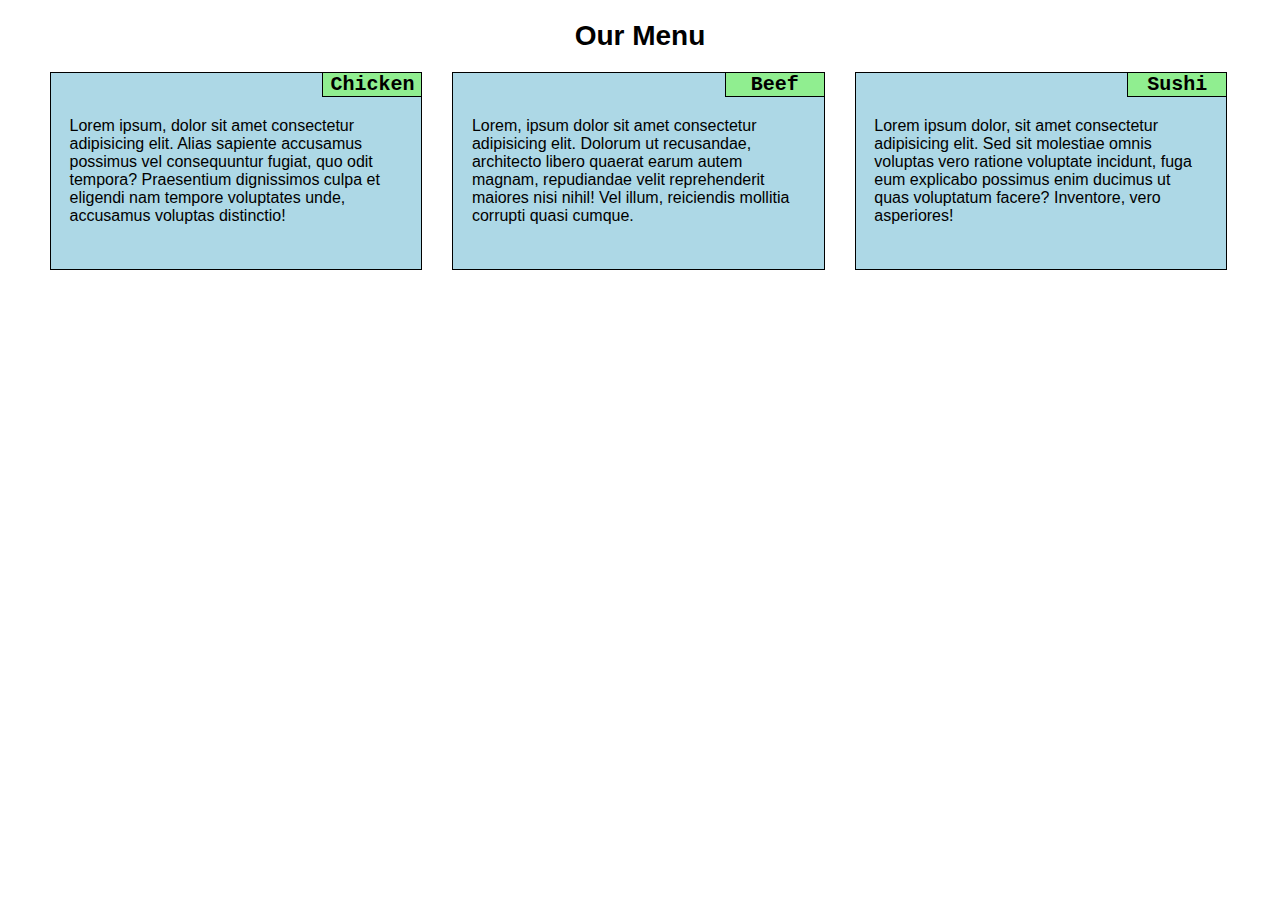
<file: module2-solution/index.html>
<!doctype html>
<html lang="en">
  <head>
    <meta charset="utf-8">
    <meta http-equiv="X-UA-Compatible" content="IE=edge">
    <meta name="viewport" content="width=device-width, initial-scale=1">
    <title>module2-solution</title>
    <link rel="stylesheet" href="css/style.css">
  </head>
  <body>
    <h1>Our Menu</h1>
    <div class="col-lg-4 col-md-6 col-sm-12 container1">
        <h3 class="p1">Chicken</h3>
        <p class="p2">Lorem ipsum, dolor sit amet consectetur adipisicing elit. Alias sapiente accusamus possimus vel consequuntur fugiat, quo odit tempora? Praesentium dignissimos culpa et eligendi nam tempore voluptates unde, accusamus voluptas distinctio!</p>
    </div> 
    <div class="col-lg-4 col-md-6 col-sm-12 container2">
        <h3 class="p1">Beef</h3>
        <p class="p2">Lorem, ipsum dolor sit amet consectetur adipisicing elit. Dolorum ut recusandae, architecto libero quaerat earum autem magnam, repudiandae velit reprehenderit maiores nisi nihil! Vel illum, reiciendis mollitia corrupti quasi cumque.</p>
    </div>
    <div class="col-lg-4 col-md-12 col-sm-12 container3">
        <h3 class="p1">Sushi</h3>
        <p class="p2">Lorem ipsum dolor, sit amet consectetur adipisicing elit. Sed sit molestiae omnis voluptas vero ratione voluptate incidunt, fuga eum explicabo possimus enim ducimus ut quas voluptatum facere? Inventore, vero asperiores!</p>
    </div>
  </body>
</html>
</file>
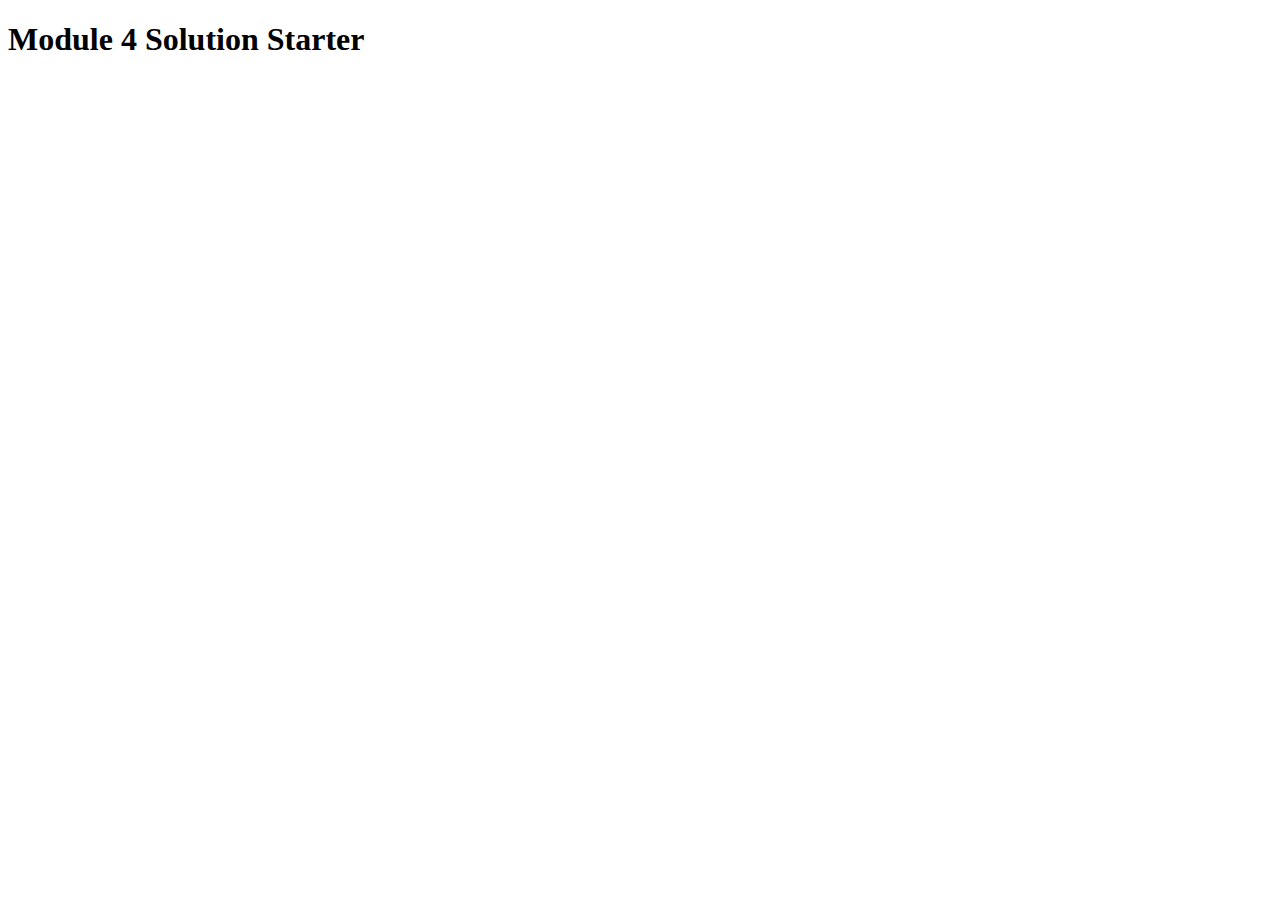
<file: module4-solution/index.html>
<!DOCTYPE html>
<html>
<head>
  <meta charset="utf-8">
  <title>Module 4 Solution Starter</title>
  <script>
    var names = []; // DO NOT REMOVE
  </script>
  <script src="SpeakHello.js"></script>
  <script src="SpeakGoodBye.js"></script>
  <script src="script.js"></script>
</head>
<body>
  <h1>Module 4 Solution Starter</h1>
</body>
</html>
</file>
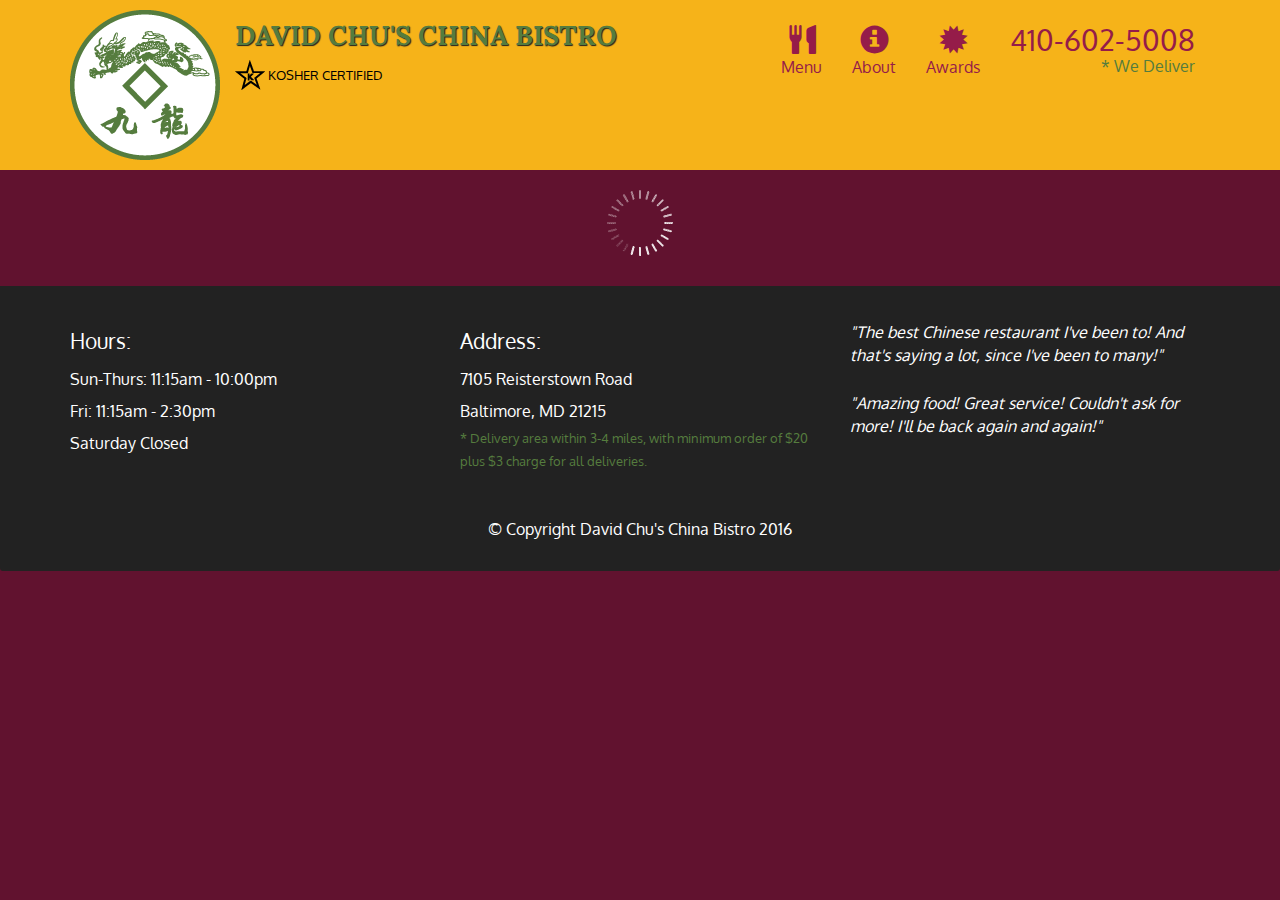
<file: module5-solution/index.html>
<!doctype html>
<html lang="en">
  <head>
    <meta charset="utf-8">
    <meta http-equiv="X-UA-Compatible" content="IE=edge">
    <meta name="viewport" content="width=device-width, initial-scale=1">
    <title>David Chu's China Bistro</title>
    <link rel="stylesheet" href="css/bootstrap.min.css">
    <link rel="stylesheet" href="css/styles.css">
    <link href='https://fonts.googleapis.com/css?family=Oxygen:400,300,700' rel='stylesheet' type='text/css'>
    <link href='https://fonts.googleapis.com/css?family=Lora' rel='stylesheet' type='text/css'>
  </head>
<body>
  <header>
    <nav id="header-nav" class="navbar navbar-default">
      <div class="container">
        <div class="navbar-header">
          <a href="index.html" class="pull-left visible-md visible-lg">
            <div id="logo-img" alt="Logo image"></div>
          </a>

          <div class="navbar-brand">
            <a href="index.html"><h1>David Chu's China Bistro</h1></a>
            <p>
              <img src="images/star-k-logo.png" alt="Kosher certification">
              <span>Kosher Certified</span>
            </p>
          </div>

          <button id="navbarToggle" type="button" class="navbar-toggle collapsed" data-toggle="collapse" data-target="#collapsable-nav" aria-expanded="false">
            <span class="sr-only">Toggle navigation</span>
            <span class="icon-bar"></span>
            <span class="icon-bar"></span>
            <span class="icon-bar"></span>
          </button>
        </div>
        
        <div id="collapsable-nav" class="collapse navbar-collapse">
           <ul id="nav-list" class="nav navbar-nav navbar-right">
            <li id="navHomeButton" class="visible-xs active">
              <a href="index.html">
                <span class="glyphicon glyphicon-home"></span> Home</a>
            </li>
            <li id="navMenuButton">
              <a href="#" onclick="$dc.loadMenuCategories();">
                <span class="glyphicon glyphicon-cutlery"></span><br class="hidden-xs"> Menu</a>
            </li>
            <li>
              <a href="#">
                <span class="glyphicon glyphicon-info-sign"></span><br class="hidden-xs"> About</a>
            </li>
            <li>
              <a href="#">
                <span class="glyphicon glyphicon-certificate"></span><br class="hidden-xs"> Awards</a>
            </li>
            <li id="phone" class="hidden-xs">
              <a href="tel:410-602-5008">
                <span>410-602-5008</span></a><div>* We Deliver</div>
            </li>
          </ul><!-- #nav-list -->
        </div><!-- .collapse .navbar-collapse -->
      </div><!-- .container -->
    </nav><!-- #header-nav -->
  </header>

  <div id="call-btn" class="visible-xs">
    <a class="btn" href="tel:410-602-5008">
    <span class="glyphicon glyphicon-earphone"></span>
    410-602-5008
    </a>
  </div>
  <div id="xs-deliver" class="text-center visible-xs">* We Deliver</div>

  <div id="main-content" class="container"></div>

  <footer class="panel-footer">
    <div class="container">
      <div class="row">
        <section id="hours" class="col-sm-4">
          <span>Hours:</span><br>
          Sun-Thurs: 11:15am - 10:00pm<br>
          Fri: 11:15am - 2:30pm<br>
          Saturday Closed
          <hr class="visible-xs">
        </section>
        <section id="address" class="col-sm-4">
          <span>Address:</span><br>
          7105 Reisterstown Road<br>
          Baltimore, MD 21215
          <p>* Delivery area within 3-4 miles, with minimum order of $20 plus $3 charge for all deliveries.</p>
          <hr class="visible-xs">
        </section>
        <section id="testimonials" class="col-sm-4">
          <p>"The best Chinese restaurant I've been to! And that's saying a lot, since I've been to many!"</p>
          <p>"Amazing food! Great service! Couldn't ask for more! I'll be back again and again!"</p>
        </section>
      </div>
      <div class="text-center">&copy; Copyright David Chu's China Bistro 2016</div>
    </div>
  </footer>

  <!-- jQuery (Bootstrap JS plugins depend on it) -->
  <script src="js/jquery-2.1.4.min.js"></script>
  <script src="js/bootstrap.min.js"></script>
  <script src="js/ajax-utils.js"></script>
  <script src="js/script.js"></script>
</body>
</html>
</file>
<file: module2-solution/css/style.css>
/********** Base styles **********/
* {
  box-sizing: border-box;
  margin: 0;
  padding: 0;
  }

  /* Simple Responsive Framework. */
  .row {
    width: 100%;
  }
  
  /********** Large devices only **********/
  @media (min-width: 992px) {
    .col-lg-1, .col-lg-2, .col-lg-3, .col-lg-4, .col-lg-5, .col-lg-6, .col-lg-7, .col-lg-8, .col-lg-9, .col-lg-10, .col-lg-11, .col-lg-12 {
      float: left;
    }
    body {
      padding: 0 50px;
    }
    h1 {
      padding: 20px 0;
      font-family: Arial, Helvetica, sans-serif;
      text-align: center;
      font-size: 175%;
    }
    p {
      font-family: Arial, Helvetica, sans-serif;
    }
    div.container1, div.container2, div.container3 {
      background-color: lightblue;
      border: 1px solid black;
    }
    div.container1 {
      margin-right: 30px;
      min-height: 198px;
      width: calc(33% - 17px);
    }
    div.container2 {
      margin-right: 30px;
      min-height: 198px;
      width: calc(33% - 17px);
    }
    div.container3 {
      min-height: 198px;
      width: calc(33% - 17px);
    }
    .p1 {
      width: 100px;
      position: relative;
      top: -1px;
      left: calc(100% - 99px);
      border: 1px solid black;
      background-color: lightgreen;
      text-align: center;
      font-family: 'Courier New', Courier, monospace;
      font-size: 125%;
    }
    .p2 {
      padding: 5%;
    }
    .col-lg-1 {
      width: 8.33%;
    }
    .col-lg-2 {
      width: 16.66%;
    }
    .col-lg-3 {
      width: 25%;
    }
    .col-lg-4 {
      width: 33.33%;
    }
    .col-lg-5 {
      width: 41.66%;
    }
    .col-lg-6 {
      width: 50%;
    }
    .col-lg-7 {
      width: 58.33%;
    }
    .col-lg-8 {
      width: 66.66%;
    }
    .col-lg-9 {
      width: 74.99%;
    }
    .col-lg-10 {
      width: 83.33%;
    }
    .col-lg-11 {
      width: 91.66%;
    }
    .col-lg-12 {
      width: 100%;
    }
  }
  
  /********** Medium devices only **********/
  @media (min-width: 768px) and (max-width: 991px) {
    .col-md-1, .col-md-2, .col-md-3, .col-md-4, .col-md-5, .col-md-6, .col-md-7, .col-md-8, .col-md-9, .col-md-10, .col-md-11, .col-md-12 {
      float: left;
    }
    body {
      padding: 0 50px;
    }
    h1 {
      padding: 20px 0;
      font-family: Arial, Helvetica, sans-serif;
      text-align: center;
      font-size: 175%;
    }
    p {
      font-family: Arial, Helvetica, sans-serif;
    }
    div.container1, div.container2, div.container3{
      background-color: lightblue;
      border: 1px solid black;
    }
    div.container1{
      margin-right: 30px;
      min-height: 150px;
      width: calc(50% - 15px);
    }
    div.container2{
      min-height: 150px;
      width: calc(50% - 15px);
    }
    div.container3 {
      margin-top: 30px;
    }
    .p1 {
      width: 100px;
      position: relative;
      top: -1px;
      left: calc(100% - 99px);
      border: 1px solid black;
      background-color: lightgreen;
      text-align: center;
      font-family: 'Courier New', Courier, monospace;
      font-size: 125%;
    }
    .p2 {
      padding: 10px;
    }
    .col-md-1 {
      width: 8.33%;
    }
    .col-md-2 {
      width: 16.66%;
    }
    .col-md-3 {
      width: 25%;
    }
    .col-md-4 {
      width: 33.33%;
    }
    .col-md-5 {
      width: 41.66%;
    }
    .col-md-6 {
      width: 50%;
    }
    .col-md-7 {
      width: 58.33%;
    }
    .col-md-8 {
      width: 66.66%;
    }
    .col-md-9 {
      width: 74.99%;
    }
    .col-md-10 {
      width: 83.33%;
    }
    .col-md-11 {
      width: 91.66%;
    }
    .col-md-12 {
      width: 100%;
    }
  }

  /********** Small devices only **********/
  @media (max-width: 768px) {
    h1 {
      padding: 20px 0;
      font-family: Arial, Helvetica, sans-serif;
      text-align: center;
      font-size: 175%;
    }
    p {
      font-family: Arial, Helvetica, sans-serif;
    }
    div.container1, div.container2, div.container3 {
      background-color: lightblue;
      border: 1px solid black;
      margin: 0 20px 20px 20px;
    }
    .p1 {
      width: 100px;
      position: relative;
      top: -1px;
      left: calc(100% - 99px);
      border: 1px solid black;
      background-color: lightgreen;
      text-align: center;
      font-family: 'Courier New', Courier, monospace;
      font-size: 125%;
    }
    .p2 {
      padding: 10px;
    }
  }
</file>
<file: module5-solution/css/styles.css>
body {
  font-size: 16px;
  color: #fff;
  background-color: #61122f;
  font-family: 'Oxygen', sans-serif;
}

/** HEADER **/
#header-nav {
  background-color: #f6b319;
  border-radius: 0;
  border: 0;
}

#logo-img {
  background: url('../images/restaurant-logo_large.png') no-repeat;
  width: 150px;
  height: 150px;
  margin: 10px 15px 10px 0;
}

.navbar-brand {
  padding-top: 25px;
}
.navbar-brand h1 { /* Restaurant name */
  font-family: 'Lora', serif;
  color: #557c3e;
  font-size: 1.5em;
  text-transform: uppercase;
  font-weight: bold;
  text-shadow: 1px 1px 1px #222;
  margin-top: 0;
  margin-bottom: 0;
  line-height: .75;
}
.navbar-brand a:hover, .navbar-brand a:focus {
  text-decoration: none;
}
.navbar-brand p { /* Kosher cert */
  color: #000;
  text-transform: uppercase;
  font-size: .7em;
  margin-top: 15px;
}
.navbar-brand p span { /* Star-K */
  vertical-align: middle;
}

#nav-list {
  margin-top: 10px;
}
#nav-list a {
  color: #951C49;
  text-align: center;
}
#nav-list a:hover {
  background: #E7E7E7;
}
#nav-list a span {
  font-size: 1.8em;
}

#phone {
  margin-top: 5px;
}
#phone a { /* Phone number */
  text-align: right;
  padding-bottom: 0;
}
#phone div { /* We Deliver */
  color: #557c3e;
  text-align: right;
  padding-right: 15px;
}

.navbar-header button.navbar-toggle, .navbar-header .icon-bar {
  border: 1px solid #61122f;
}
.navbar-header button.navbar-toggle {
  clear: both;
  margin-top: -30px;
}
/* END HEADER */

/* FOOTER */
.panel-footer {
  margin-top: 30px;
  padding-top: 35px;
  padding-bottom: 30px;
  background-color: #222;
  border-top: 0;
}
.panel-footer div.row {
  margin-bottom: 35px;
}
#hours, #address {
  line-height: 2;
}
#hours > span, #address > span {
  font-size: 1.3em;
}
#address p {
  color: #557c3e;
  font-size: .8em;
  line-height: 1.8;
}
#testimonials {
  font-style: italic;
}
#testimonials p:nth-child(2) {
  margin-top: 25px;
}
/* END FOOTER */



/* HOME PAGE */
.container .jumbotron {
  box-shadow: 0 0 50px #3F0C1F;
  border: 2px solid #3F0C1F;
}

#menu-tile, #specials-tile, #map-tile {
  height: 250px;
  width: 100%;
  margin-bottom: 15px;
  position: relative;
  border: 2px solid #3F0C1F;
  overflow: hidden;
}
#menu-tile:hover, #specials-tile:hover, #map-tile:hover {
  box-shadow: 0 1px 5px 1px #cccccc;
}
#menu-tile {
  background: url('../images/menu-tile.jpg') no-repeat;
  background-position: center;
}
#specials-tile {
  background: url('../images/specials-tile.jpg') no-repeat;
  background-position: center;
}
#menu-tile span, #specials-tile span, #map-tile span {
  position: absolute;
  bottom: 0;
  right: 0;
  width: 100%;
  text-align: center;
  font-size: 1.6em;
  text-transform: uppercase;
  background-color: #000;
  color: #fff;
  opacity: .8;
}
/* END HOME PAGE */

/* MENU CATEGORIES PAGE */
.category-tile { 
  position: relative;
  border: 2px solid #3F0C1F;
  overflow: hidden;
  width: 200px;
  height: 200px;
  margin: 0 auto 15px;
}
.category-tile span {
  position: absolute;
  bottom: 0;
  right: 0;
  width: 100%;
  text-align: center;
  font-size: 1.2em;
  text-transform: uppercase;
  background-color: #000;
  color: #fff;
  opacity: .8;
}
.category-tile:hover {
  box-shadow: 0 1px 5px 1px #cccccc;
}

#menu-categories-title + div {
  margin-bottom: 50px;
}
/* END MENU CATEGORIES PAGE */

/* SINGLE CATEGORY PAGE */
.menu-item-tile {
  margin-bottom: 25px;
}
.menu-item-tile hr {
  width: 80%;
}
.menu-item-tile .menu-item-price {
  font-size: 1.1em;
  text-align: right;
  margin-top: -15px;
  margin-right: -15px;
}
.menu-item-tile .menu-item-price span {
  font-size: .6em;
}
.menu-item-photo {
  position: relative;
  border: 2px solid #3F0C1F; 
  overflow: hidden;
  padding: 0;
  margin-right: -15px;
  margin-left: auto;
  margin-bottom: 20px;
  max-width: 250px;
}
.menu-item-photo div {
  position: absolute;
  bottom: 0;
  right: 0;
  width: 80px;
  background-color: #557c3e;
  text-align: center;
}
.menu-item-description {
  padding-right: 30px;
}
h3.menu-item-title {
  margin: 0 0 10px;
}
.menu-item-details {
  font-size: .9em;
  font-style: italic;
}
/* END SINGLE CATEGORY PAGE */


/********** Large devices only **********/
@media (min-width: 1200px) {
  .container .jumbotron {
    background: url('../images/jumbotron_1200.jpg') no-repeat;
    height: 675px;
  }
}

/********** Medium devices only **********/
@media (min-width: 992px) and (max-width: 1199px) {
  /* Header */
  #logo-img {
    background: url('../images/restaurant-logo_medium.png') no-repeat;
    width: 100px;
    height: 100px;
    margin: 5px 5px 5px 0;
  }
  /* End Header */

  /* Home Page */
  .container .jumbotron {
    background: url('../images/jumbotron_992.jpg') no-repeat;
    height: 558px;
  }
  /* End Home Page */
}

/********** Small devices only **********/
@media (min-width: 768px) and (max-width: 991px) {
  /* Home Page */
  .container .jumbotron {
    background: url('../images/jumbotron_768.jpg') no-repeat;
    height: 432px;
  }
  /* End Home Page */
}

/********** Extra small devices only **********/
@media (max-width: 767px) {
  /* Header */
  .navbar-brand {
    padding-top: 10px;
    height: 80px;
  }
  .navbar-brand h1 { /* Restaurant name */
    padding-top: 10px;
    font-size: 5vw; /* 1vw = 1% of viewport width */
  }
  .navbar-brand p { /* Kosher cert */
    font-size: .6em;
    margin-top: 12px;
  }
  .navbar-brand p img { /* Star-K */
    height: 20px;
  }

  #collapsable-nav a { /* Collapsed nav menu text */
    font-size: 1.2em;
  }
  #collapsable-nav a span { /* Collapsed nav menu glyph */
    font-size: 1em;
    margin-right: 5px;
  }

  #call-btn > a {
    font-size: 1.5em;
    display: block;
    margin: 0 20px;
    padding: 10px;
    border: 2px solid #fff;
    background-color: #f6b319;
    color: #951c49;
  }
  #xs-deliver {
    margin-top: 5px;
    font-size: .7em;
    letter-spacing: .1em;
    text-transform: uppercase;
  }
  /* End Header */

  /* Footer */
  .panel-footer section {
    margin-bottom: 30px;
    text-align: center;
  }
  .panel-footer section:nth-child(3) {
    margin-bottom: 0; /* margin already exists on the whole row */
  }
  .panel-footer section hr {
    width: 50%;
  }
  /* End Footer */

  /* Home Page */
  .container .jumbotron {
    margin-top: 30px;
    padding: 0;
  }
  #menu-tile, #specials-tile {
    width: 360px;
    margin: 0 auto 15px;
  }

  .menu-item-photo {
    margin-right: auto;
  }
  .menu-item-tile .menu-item-price {
    text-align: center;
  }
  .menu-item-description {
    text-align: center;;
  }
}


/********** Super extra small devices Only :-) (e.g., iPhone 4) **********/
@media (max-width: 479px) {
  /* Header */
  .navbar-brand h1 { /* Restaurant name */
    padding-top: 5px;
    font-size: 6vw;
  }
  /* End Header */
  
  /* Home page */
  #menu-tile, #specials-tile {
    width: 280px;
    margin: 0 auto 15px;
  }

  .col-xxs-12 {
    position: relative;
    min-height: 1px;
    padding-right: 15px;
    padding-left: 15px;
    float: left;
    width: 100%;
  }
}
</file>
